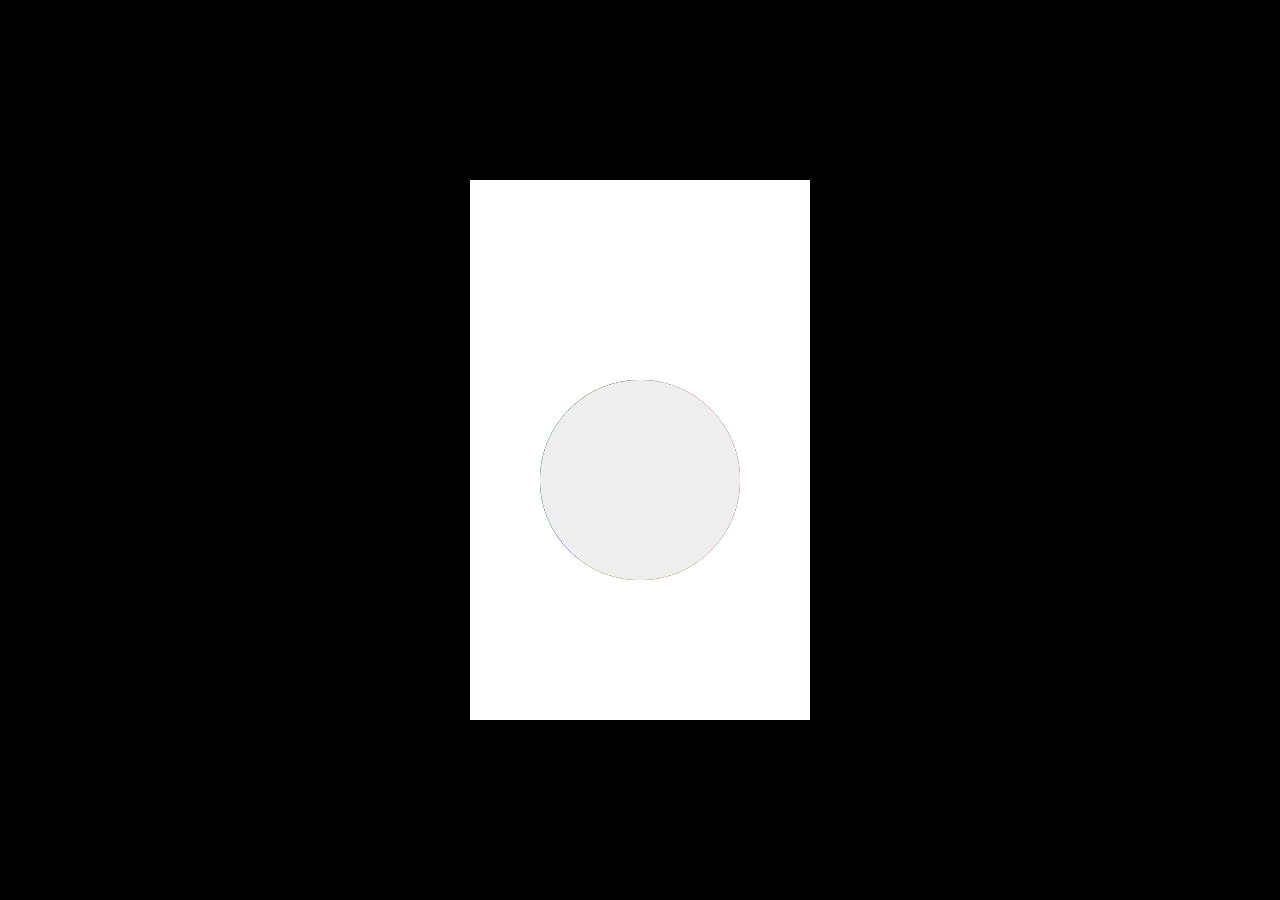
<file: test/test-componentsPie.html>
<!DOCTYPE html>
<html lang="zh">
<head>
	<meta charset="UTF-8">
	<title>课程学习情况</title>
	<script type="text/javascript" src="../js/lib/jquery.js"></script>
	<script type="text/javascript" src="../js/H5componentsBase.js"></script>
	<link rel="stylesheet" type="text/css" href="../css/H5componentsBase.css">
	<script type="text/javascript" src="../js/H5componentsPie.js"></script>
	<link rel="stylesheet" type="text/css" href="../css/H5componentsPie.css">
	<style type="text/css">
		body{
			margin: 0;
			padding: 0;
			background: #000;
			font-size: 12px;
		}
		.iphone{
			width: 340px;
			height: 540px;
			background: #fff;
			position: absolute;
			left: 50%;
			top: 50%;
			margin: -270px 0 0 -170px;
		}
		.h5_component_base{
			-webkit-transition: all 1s;
			-o-transition: all 1s;
			transition: all 1s;
		}
	</style>
</head>
<body>
	<div class="iphone">
		
	</div>
	<script type="text/javascript">
		var cfg={
			type:'pie',
			width:400,
			height:400,
			data:[['Android',.4,'#ff7676'],
			['IOS',.2],
			['Unity-3D',.01],
			['Cocos2d-x',.05],
			['jQuery',.3]],
			css:{
				top:200,
				// opacity:0
			},
			// animateIn:{top:200,opacity:1},
			// animateOut:{opacity:0,top:100},
			center:true,
		};
		var h5=new H5ComponentPie('myPolyLineComponent',cfg);
		$('.iphone').append(h5);
		var  leave=true;
		$('body').click(function(){
			leave=!leave;
			$('.h5_component').trigger(leave?'onleave':'onload');
		})

	</script>
</body>
</html>
</file>
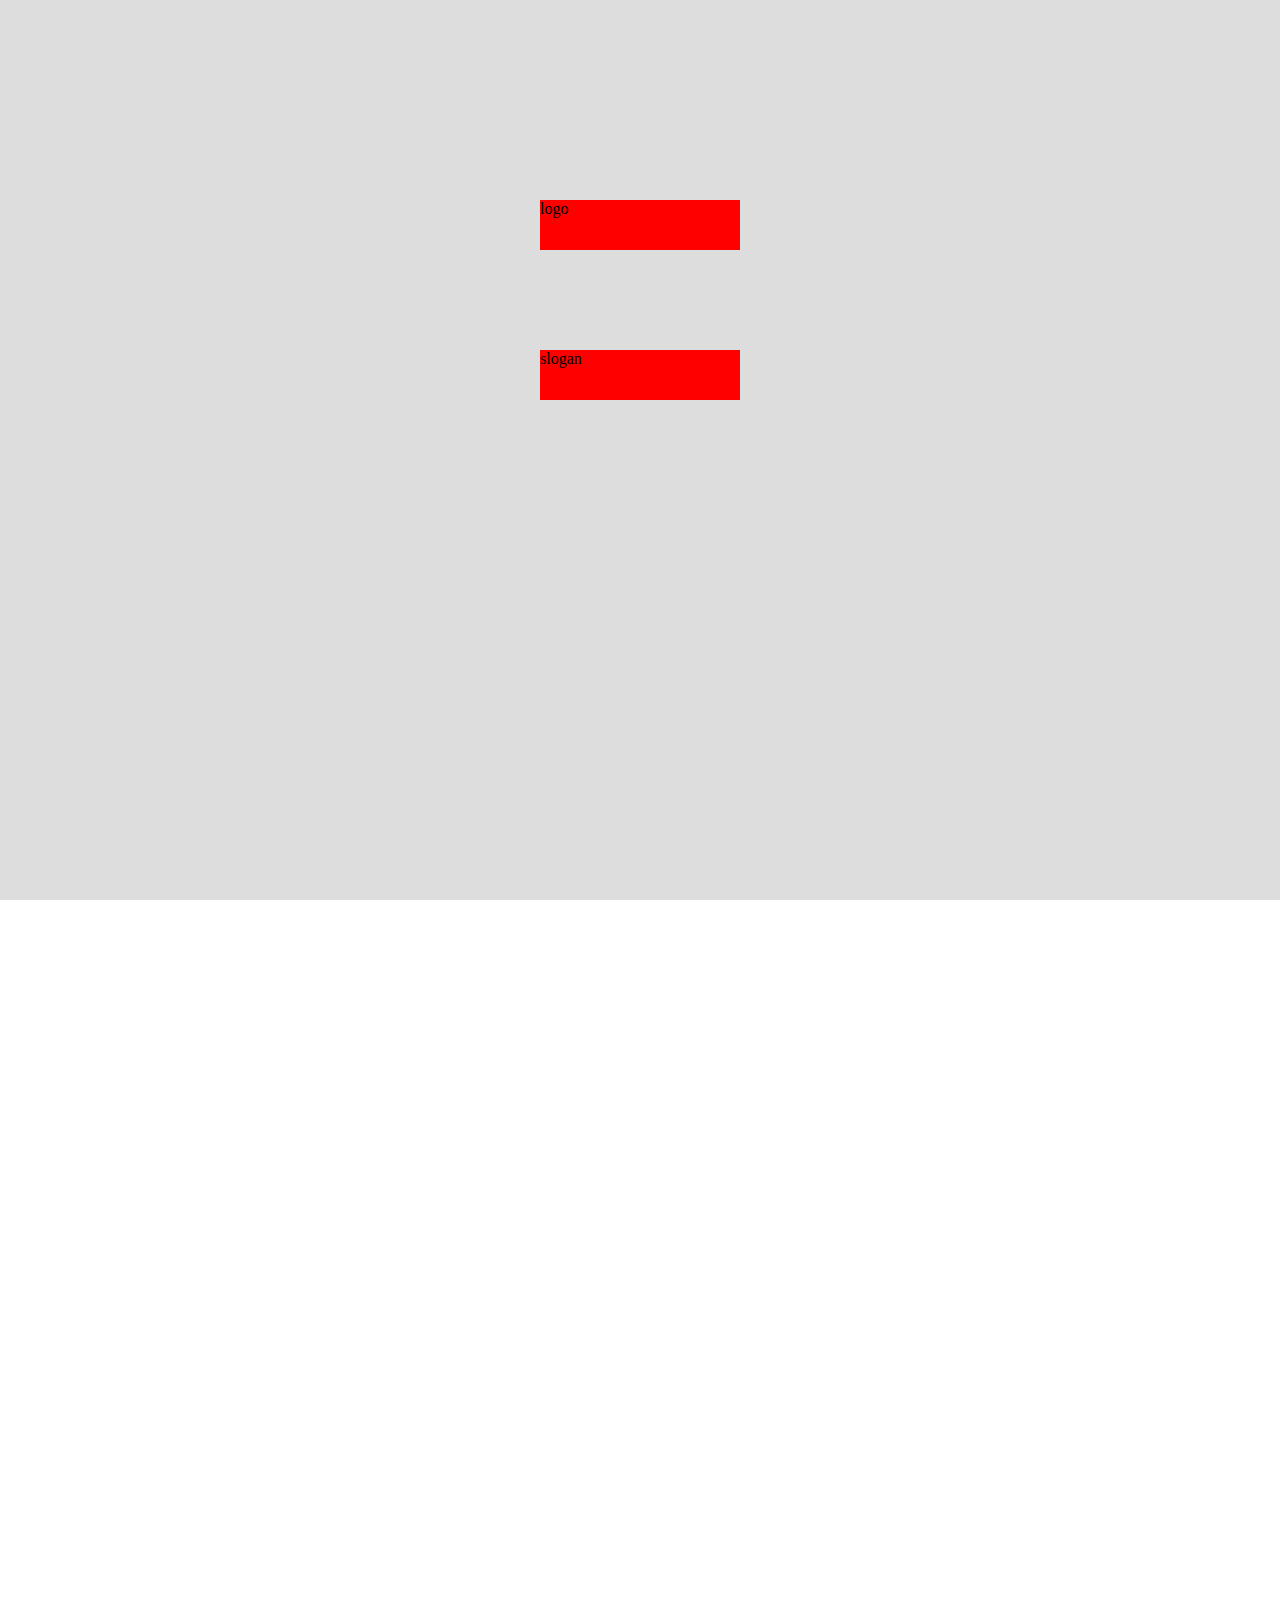
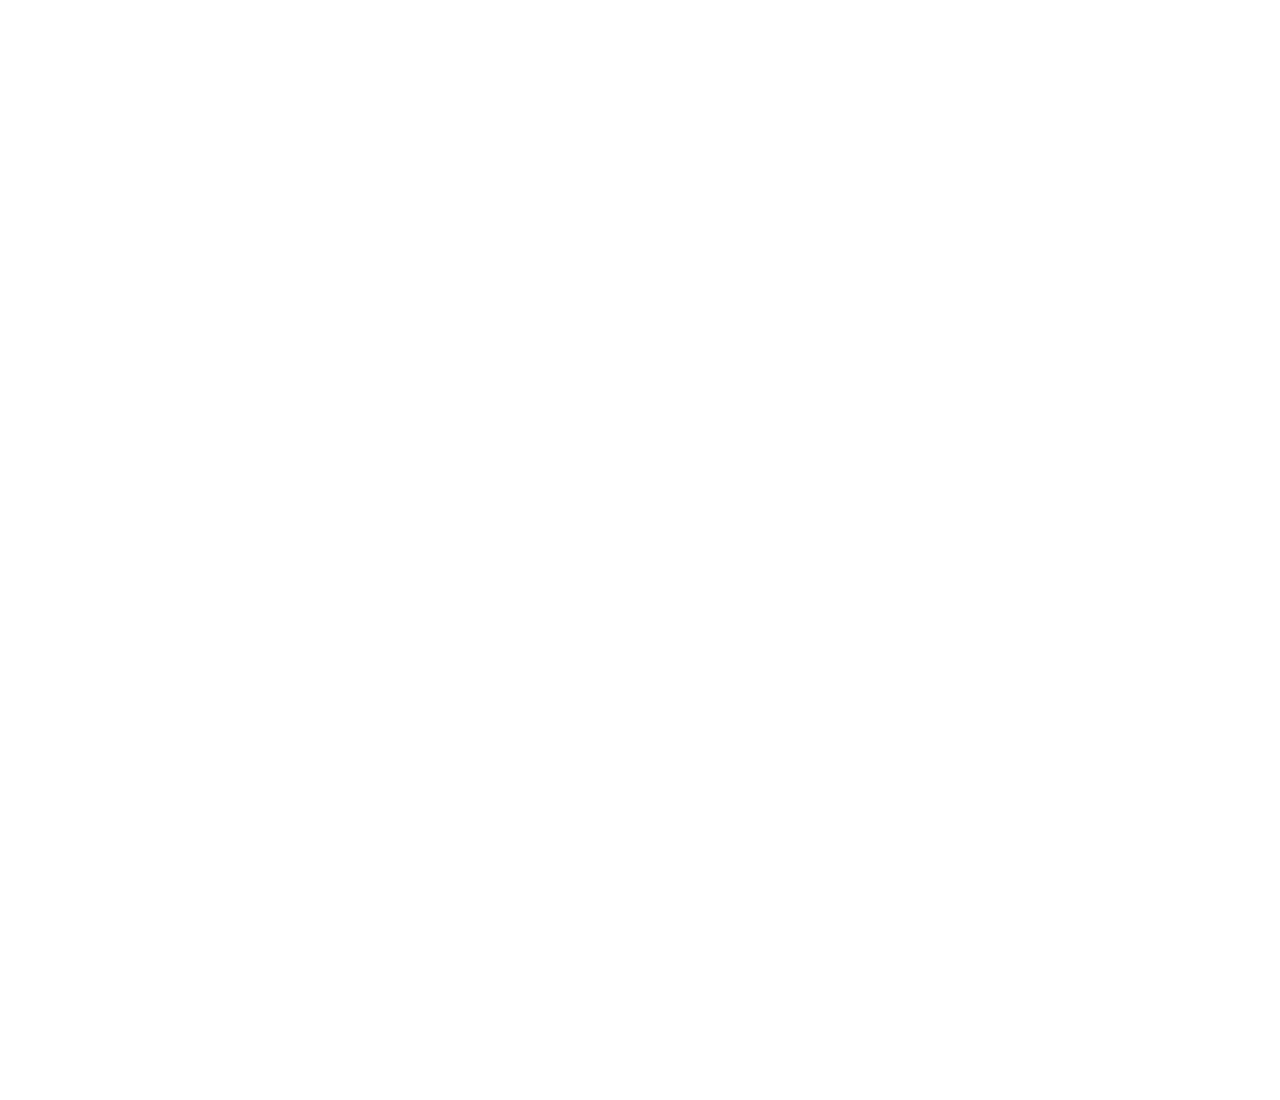
<file: test/test-H5.html>
<!DOCTYPE html>
<html lang="en">
<head>
	<meta charset="UTF-8">
	<title>课程学习情况</title>
	<meta name="viewport" content="width=device-width,initial-scale=1">
	<!--基本资源库-->
	<script type="text/javascript" src="../js/lib/jquery.js"></script>
	<script type="text/javascript" src="../js/lib/jquery-ui.min.js"></script>
	<script type="text/javascript" src="../js/lib/jquery.fullPage.js"></script>
	<!--H5对象库-->
	<script type="text/javascript" src="../js/H5.js"></script>
	<link rel="stylesheet" type="text/css" href="../css/H5.css">
	<script type="text/javascript" src="../js/H5componentsBase.js"></script>
	<link rel="stylesheet" type="text/css" href="../css/H5componentsBase.css">
</head>
<body>
<!--有可能加载若干资源-->
	<script type="text/javascript">
		$(function(){
			var h5=new H5();
			h5
			.addPage('face')
					.addComponent('logo',{
						text:'logo',
						width:400,
						height:100,
						css:{
							backgroundColor:'red',top:200,opacity:0
						},
						center:true,
						animateIn:{opacity:1},animateOut:{opacity:0}
					})
					.addComponent('slogan',{text:'slogan',
						width:400,
						height:100,
						css:{
							backgroundColor:'red',top:350
						},
						center:true,})
				.addPage('desc','核心理念页')
					.addComponent('caption',{text:'核心理念',
						width:400,
						height:100,
						css:{
							backgroundColor:'green',top:200
						},
						center:true,})
				.addPage('page-3','课程方向分布')
					.addComponent('caption','课程方向分布')
				.loader();
		})
	</script>
</body>
</html>
</file>
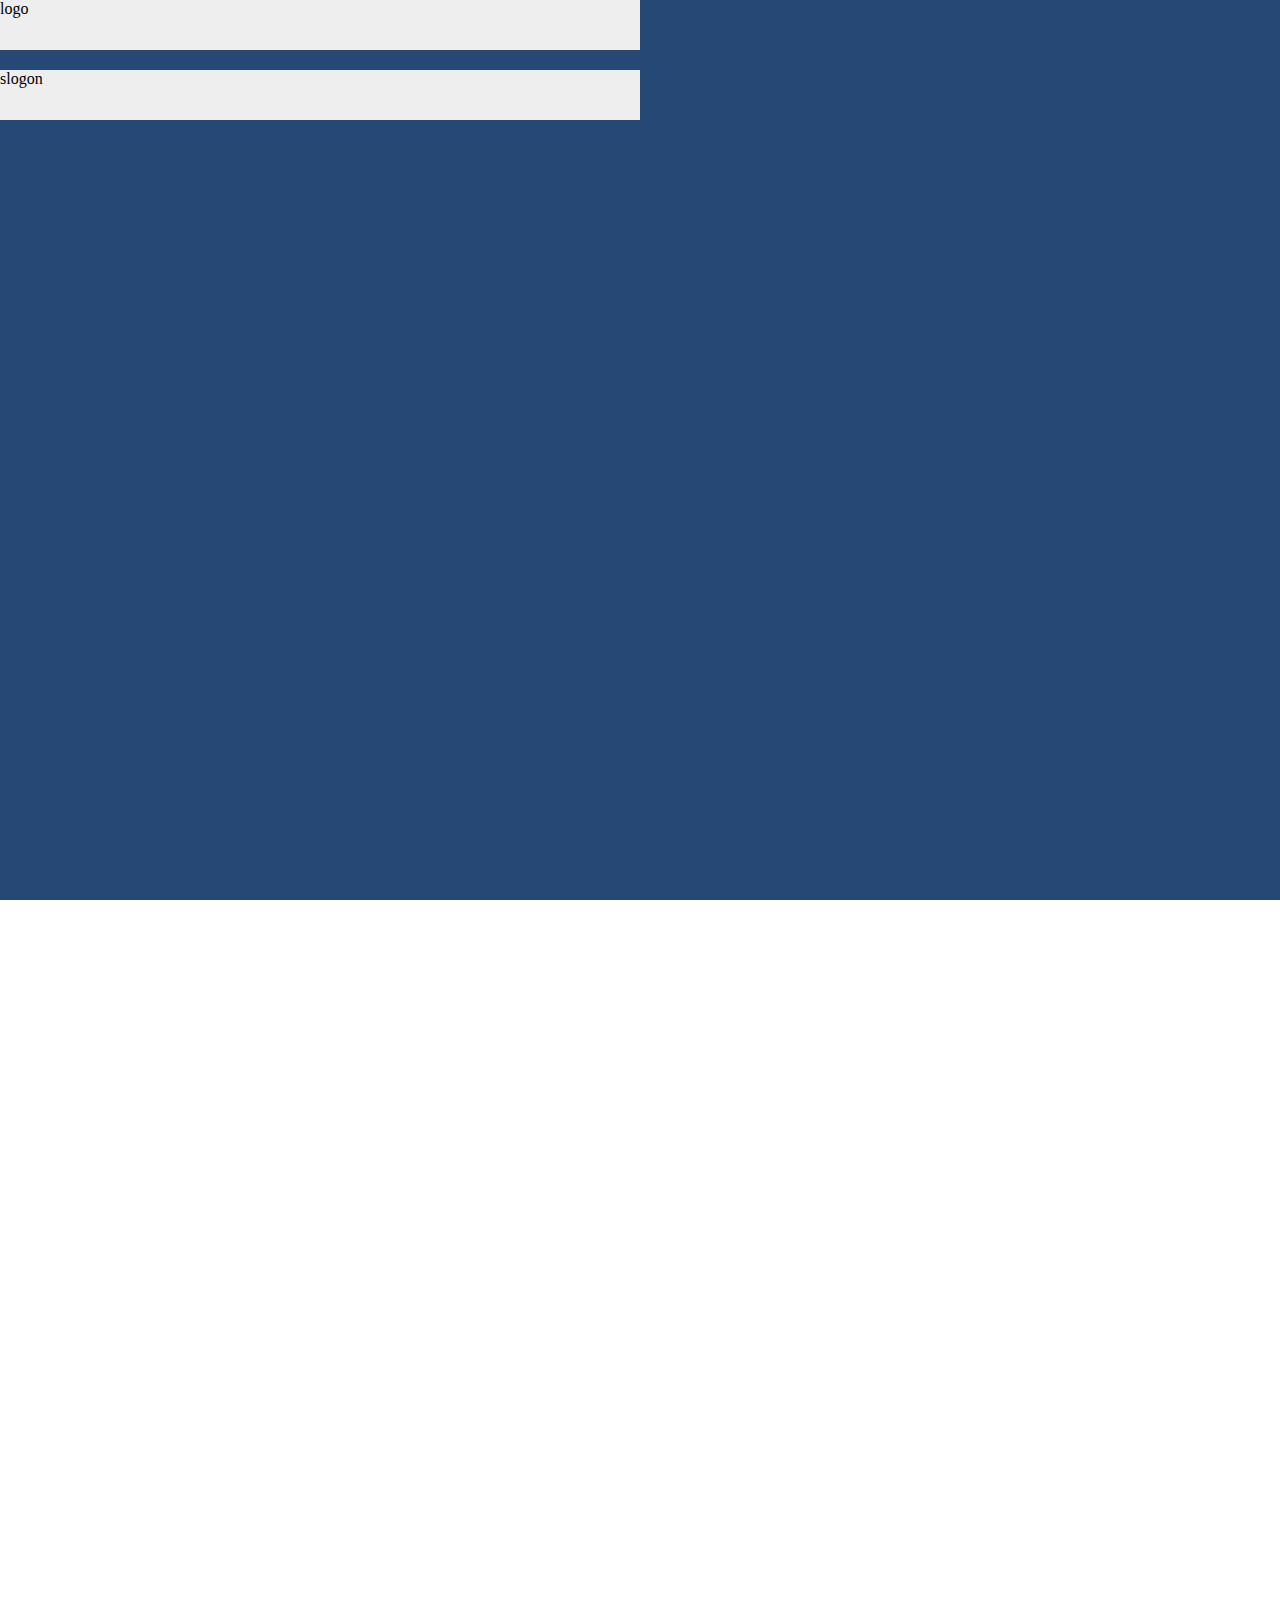
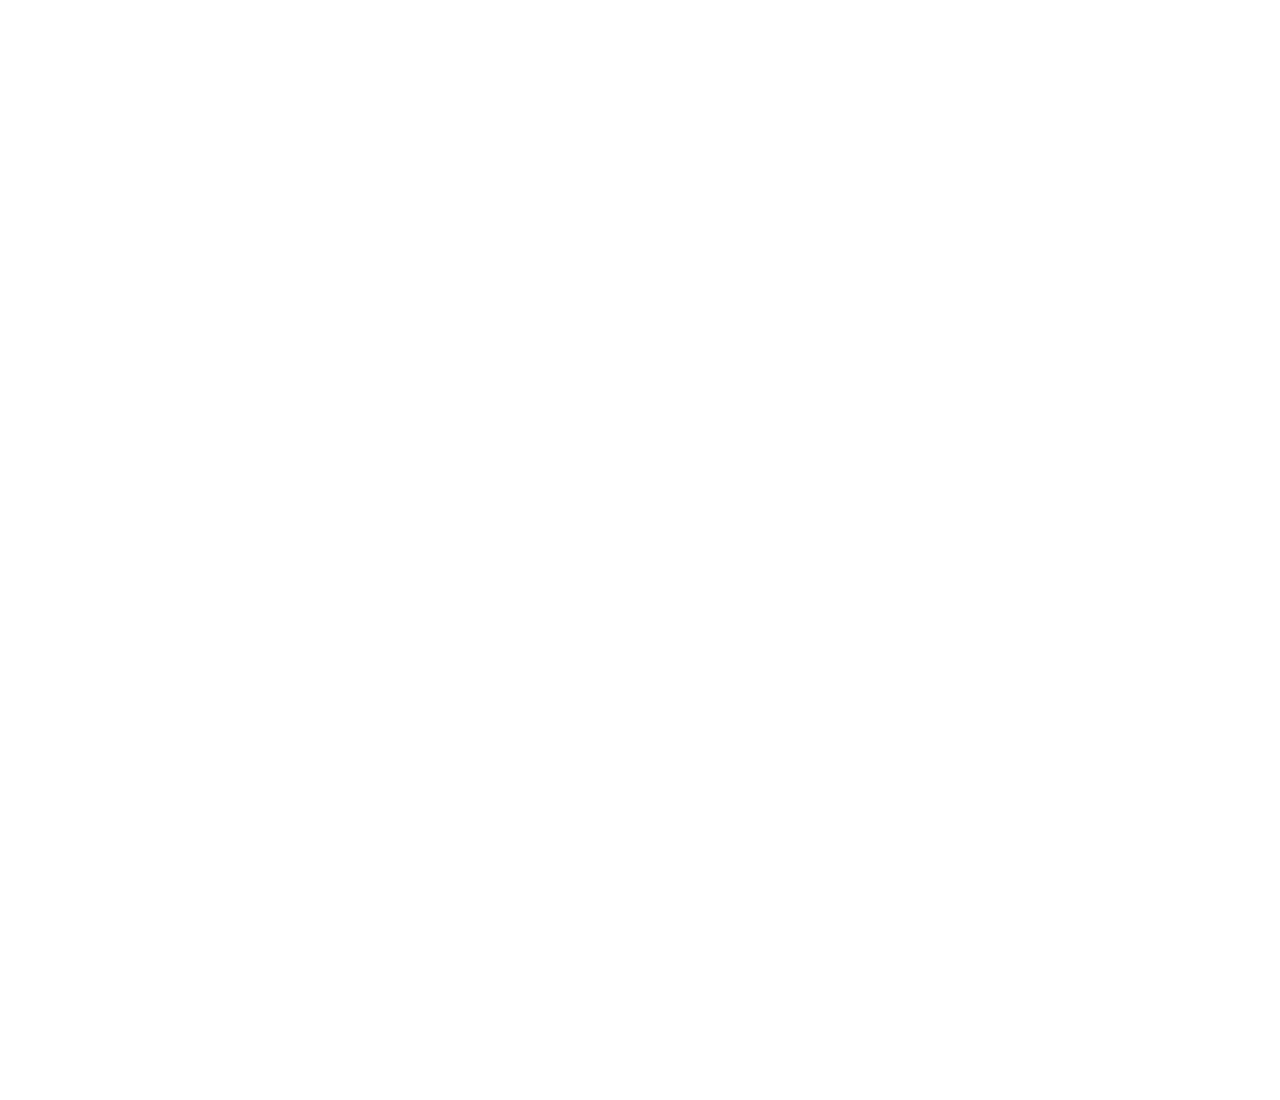
<file: test/test-valid.html>
<!DOCTYPE html>
<html lang="en">
<head>
	<meta charset="UTF-8">
	<title>课程学习情况</title>
	<meta name="viewport" content="width=device-width,initial-scale=1">
	<script type="text/javascript" src="../js/lib/jquery.js"></script>
	<script type="text/javascript" src="../js/lib/jquery-ui.min.js"></script>
	<script type="text/javascript" src="../js/lib/jquery.fullPage.js"></script>
	<style type="text/css">
		body{
			margin: 0;
			padding: 0;
		}
		.component{
			width: 50%;
			height: 50px;
			margin-bottom: 20px;
			background: #eee;
		}
	</style>
</head>
<body>
<!--仅用于验证页面结构和功能-->
	<div id="h5">
		<div class="page section" id="page-1">
			<div class="component logo">logo</div>
			<div class="component slogon">slogon</div>
		</div>
		<div class="page section" id="page-2">
			<div class="component desc">描述信息</div>
		</div>
		<div class="page section" id="page-3">
			<div class="component bar">树状图</div>
		</div>
	</div>
	<script type="text/javascript">
		$(function(){
			$('#h5').fullpage({
				'sectionsColor':['#254875','#00ff00','#254587','#695684'],
			});	
		});
	</script>
</body>
</html>
</file>
<file: css/H5componentsBase.css>
.h5_component{
	background-size: 100%;
	background-repeat: no-repeat;
	position: absolute;
}
</file>
<file: css/H5componentsPie.css>
/*饼图页面样式*/
.h5_component_pie canvas{
	position: absolute;
	left: 0;
	top: 0;
	width:100%;
	height: 100%;
	/*z-index: 1;*/
}
.h5_component_pie .text{
	position: absolute;
	text-align: center;
	z-index: 4;
	/*height: 35px;*/
	transition: all 1s;
}
</file>
<file: css/H5.css>
*{
	margin: 0;
	padding: 0;
}
.h5{
	height: 100%
}
.h5_page{
	position: relative;
	width: 100%;
	height: 100%;
	background: #ddd;
	background-size: 100%;
	background-repeat: no-repeat;
}
</file>
